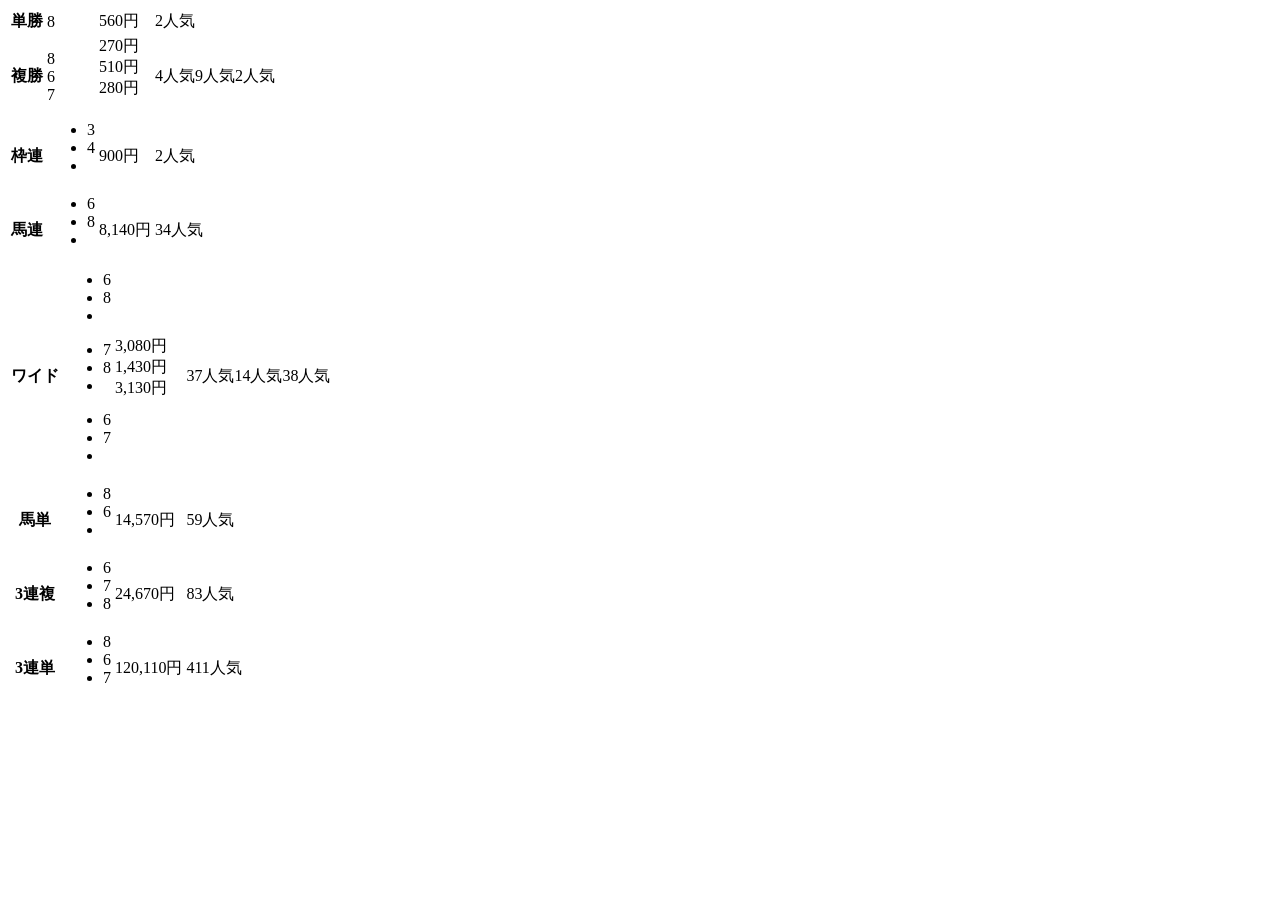
<file: tests/fixtures/payouts_central.html>
<html><body><table class="Payout_Detail_Table" summary="払戻し">
<tbody>
<tr class="Tansho">
<th>単勝</th>
<td class="Result">
<div><span>8</span></div>
<div><span></span></div>
<div><span></span></div>
</td>
<td class="Payout"><span>560円</span></td>
<td class="Ninki">
<span>2人気</span>
</td>
</tr>
<tr class="Fukusho">
<th>複勝</th>
<td class="Result">
<div><span>8</span></div>
<div><span></span></div>
<div><span></span></div><div><span>6</span></div>
<div><span></span></div>
<div><span></span></div><div><span>7</span></div>
<div><span></span></div>
<div><span></span></div>
</td>
<td class="Payout"><span>270円<br>510円<br>280円</br></br></span></td>
<td class="Ninki">
<span>4人気</span><span>9人気</span><span>2人気</span>
</td>
</tr>
<tr class="Wakuren">
<th>枠連</th>
<td class="Result">
<ul>
<li><span>3</span></li>
<li><span>4</span></li>
<li></li>
</ul>
</td>
<td class="Payout"><span>900円</span></td>
<td class="Ninki">
<span>2人気</span>
</td>
</tr>
<tr class="Umaren">
<th>馬連</th>
<td class="Result">
<ul>
<li><span>6</span></li>
<li><span>8</span></li>
<li></li>
</ul>
</td>
<td class="Payout"><span>8,140円</span></td>
<td class="Ninki">
<span>34人気</span>
</td>
</tr>
</tbody>
</table><table class="Payout_Detail_Table" summary="ワイド">
<tbody>
<tr class="Wide">
<th>ワイド</th>
<td class="Result">
<ul>
<li><span>6</span></li>
<li><span>8</span></li>
<li></li>
</ul><ul>
<li><span>7</span></li>
<li><span>8</span></li>
<li></li>
</ul><ul>
<li><span>6</span></li>
<li><span>7</span></li>
<li></li>
</ul>
</td>
<td class="Payout"><span>3,080円<br>1,430円<br>3,130円</br></br></span></td>
<td class="Ninki">
<span>37人気</span><span>14人気</span><span>38人気</span>
</td>
</tr>
<tr class="Umatan">
<th>馬単</th>
<td class="Result">
<ul>
<li><span>8</span></li>
<li><span>6</span></li>
<li></li>
</ul>
</td>
<td class="Payout"><span>14,570円</span></td>
<td class="Ninki">
<span>59人気</span>
</td>
</tr>
<tr class="Fuku3">
<th>3連複</th>
<td class="Result">
<ul>
<li><span>6</span></li>
<li><span>7</span></li>
<li><span>8</span></li>
</ul>
</td>
<td class="Payout"><span>24,670円</span></td>
<td class="Ninki">
<span>83人気</span>
</td>
</tr>
<tr class="Tan3">
<th>3連単</th>
<td class="Result">
<ul>
<li><span>8</span></li>
<li><span>6</span></li>
<li><span>7</span></li>
</ul>
</td>
<td class="Payout"><span>120,110円</span></td>
<td class="Ninki"><span>411人気</span></td>
</tr>
</tbody>
</table></body></html>
</file>
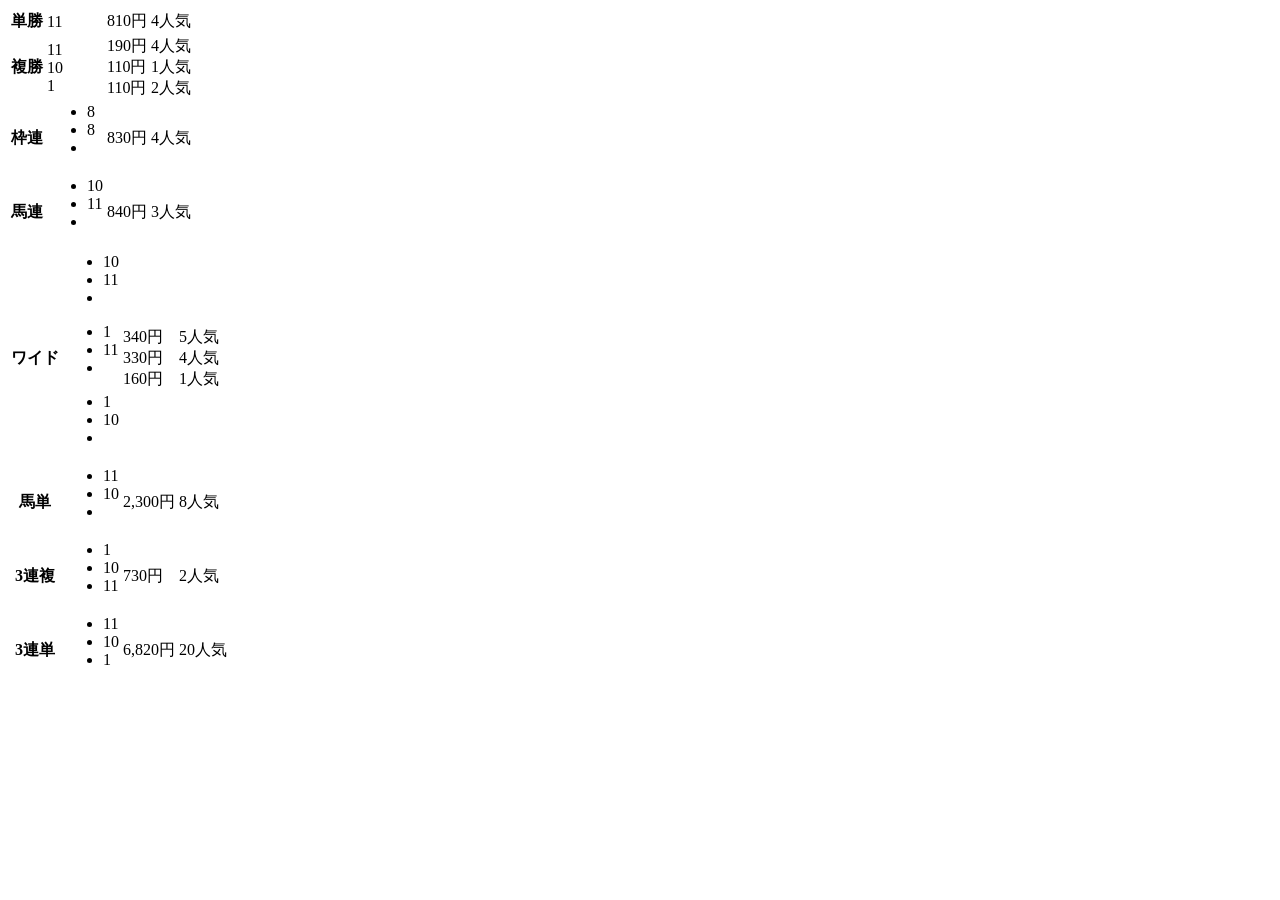
<file: tests/fixtures/payouts_local.html>
<html><body><table class="Payout_Detail_Table" summary="払戻し">
<tr class="Tansho">
<th>単勝</th>
<td class="Result">
<div><span>11</span></div>
<div><span></span></div>
<div><span></span></div>
</td>
<td class="Payout"><span>810円</span></td>
<td class="Ninki"><span>4人気</span></td>
</tr>
<tr class="Fukusho">
<th>複勝</th>
<td class="Result">
<div><span>11</span></div>
<div><span></span></div>
<div><span></span></div><div><span>10</span></div>
<div><span></span></div>
<div><span></span></div><div><span>1</span></div>
<div><span></span></div>
<div><span></span></div>
</td>
<td class="Payout"><span>190円<br>110円<br/>110円</br></span></td>
<td class="Ninki"><span>4人気<br/>1人気<br/>2人気</span></td>
</tr>
<tr class="Wakuren">
<th>枠連</th>
<td class="Result">
<ul>
<li><span>8</span></li>
<li><span>8</span></li>
<li></li>
</ul>
</td>
<td class="Payout"><span>830円</span></td>
<td class="Ninki"><span>4人気</span></td>
</tr>
<tr class="Umaren">
<th>馬連</th>
<td class="Result">
<ul>
<li><span>10</span></li>
<li><span>11</span></li>
<li></li>
</ul>
</td>
<td class="Payout"><span>840円</span></td>
<td class="Ninki"><span>3人気</span></td>
</tr>
</table><table class="Payout_Detail_Table" summary="払戻し">
<tr class="Wide">
<th>ワイド</th>
<td class="Result">
<ul>
<li><span>10</span></li>
<li><span>11</span></li>
<li></li>
</ul><ul>
<li><span>1</span></li>
<li><span>11</span></li>
<li></li>
</ul><ul>
<li><span>1</span></li>
<li><span>10</span></li>
<li></li>
</ul>
</td>
<td class="Payout"><span>340円<br/>330円<br/>160円</span></td>
<td class="Ninki"><span>5人気<br/>4人気<br/>1人気</span></td>
</tr>
<tr class="Umatan">
<th>馬単</th>
<td class="Result">
<ul>
<li><span>11</span></li>
<li><span>10</span></li>
<li></li>
</ul>
</td>
<td class="Payout"><span>2,300円</span></td>
<td class="Ninki"><span>8人気</span></td>
</tr>
<tr class="Fuku3">
<th>3連複</th>
<td class="Result">
<ul>
<li><span>1</span></li>
<li><span>10</span></li>
<li><span>11</span></li>
</ul>
</td>
<td class="Payout"><span>730円</span></td>
<td class="Ninki"><span>2人気</span></td>
</tr>
<tr class="Tan3">
<th>3連単</th>
<td class="Result">
<ul>
<li><span>11</span></li>
<li><span>10</span></li>
<li><span>1</span></li>
</ul>
</td>
<td class="Payout"><span>6,820円</span></td>
<td class="Ninki"><span>20人気</span></td>
</tr>
</table></body></html>
</file>
